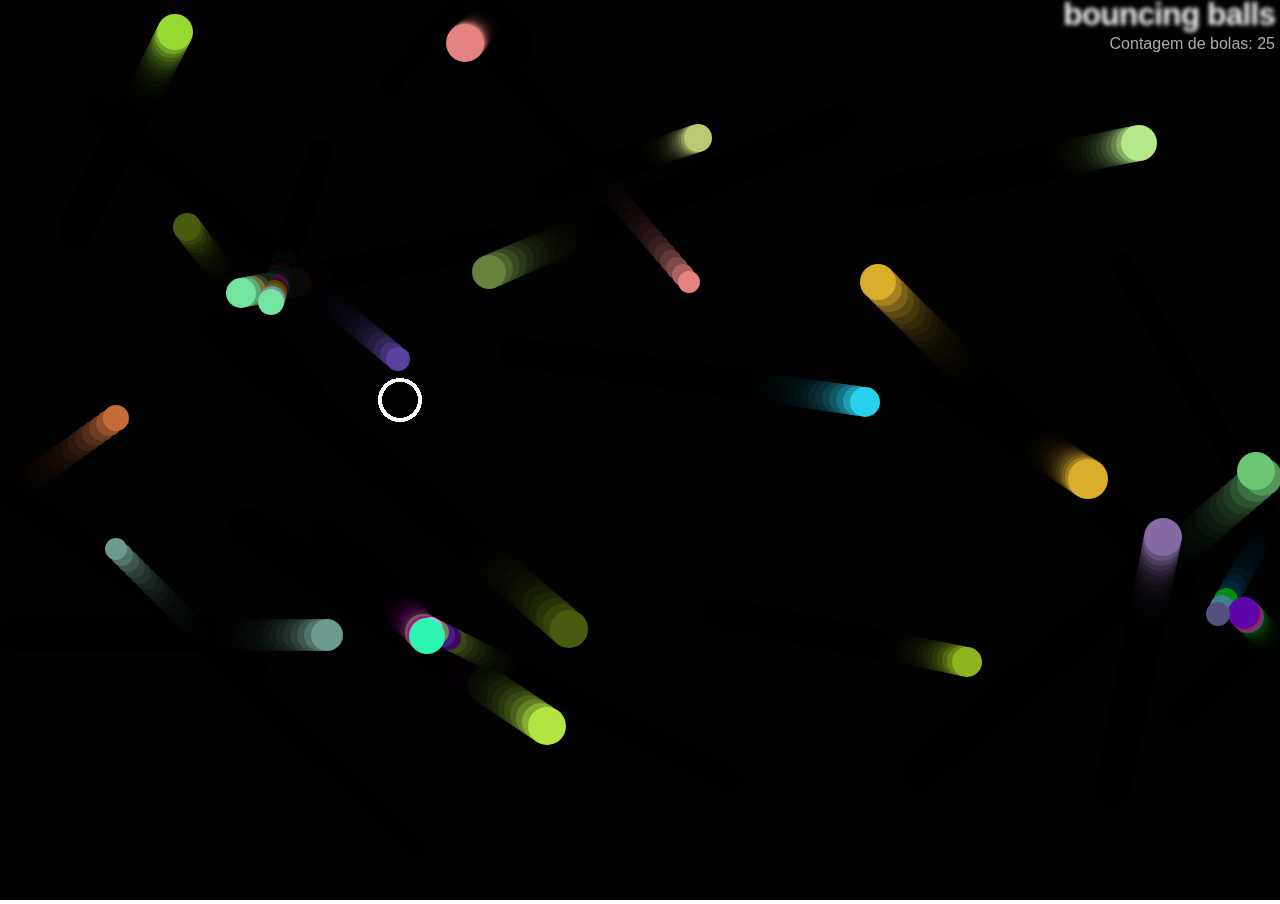
<file: javascript/pratica-objetos/index.html>
<!DOCTYPE html>
<html lang="en-US">
  <head>
    <meta charset="utf-8">
    <meta name="viewport" content="width=device-width">
    <title>Bouncing balls</title>
    <link rel="stylesheet" href="style.css">
  </head>

  <body>
    <h1>bouncing balls</h1>
    <p>Contagem de bolas:</p>
    <canvas></canvas>

    <script src="main.js"></script>
  </body>
</html>
</file>
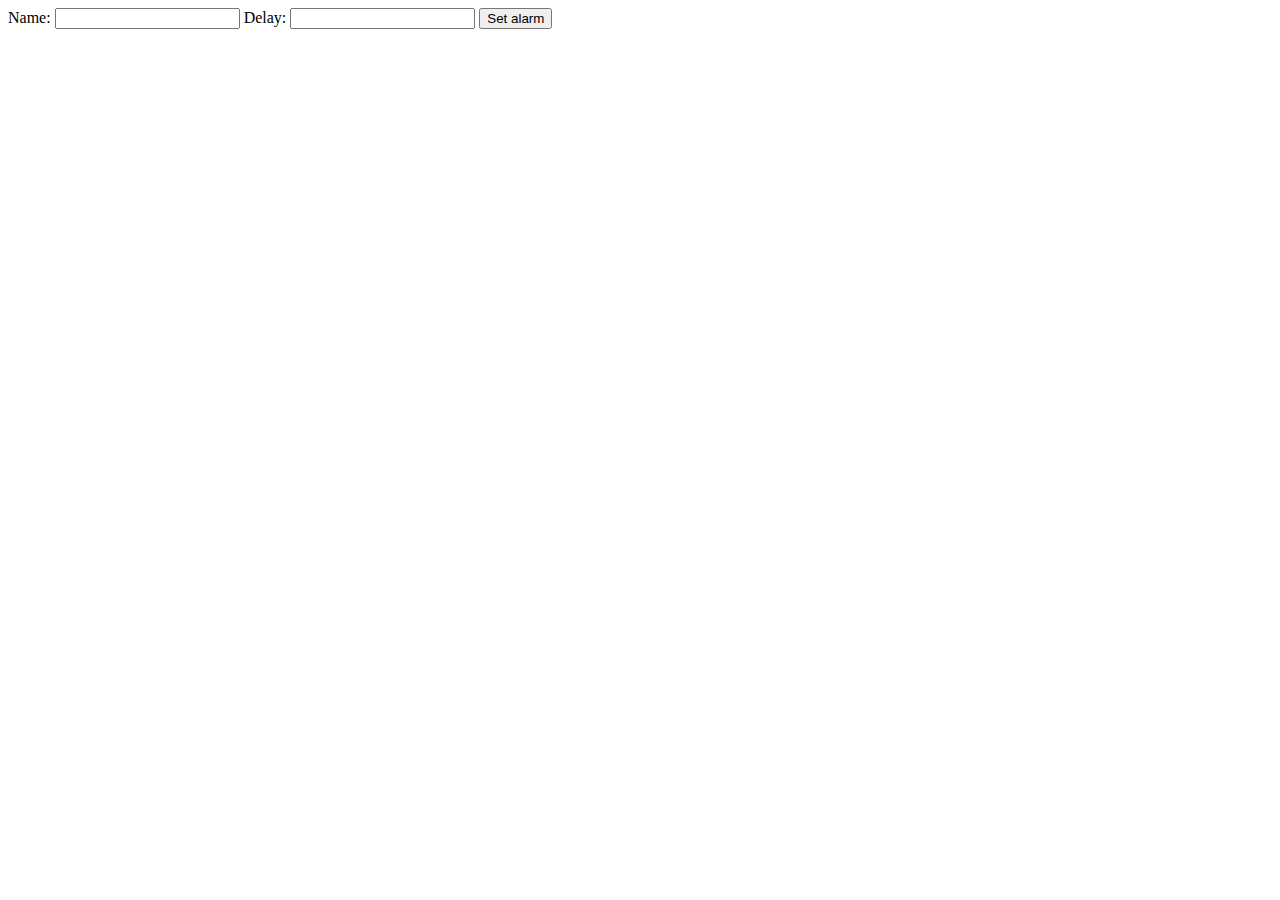
<file: javascript/promises/index.html>
<html>
	<header>

	</header>
	<body>
		<label for="name">Name:</label>
		<input type="text" id="name" name="name">
		<label for="delay">Delay:</label>
		<input type="text" id="delay" name="delay">
		<button id="set-alarm">Set alarm</button>
		<div id="output"></div>
		<script type="text/javascript" src="./main.js"></script>
	</body>
</html>
</file>
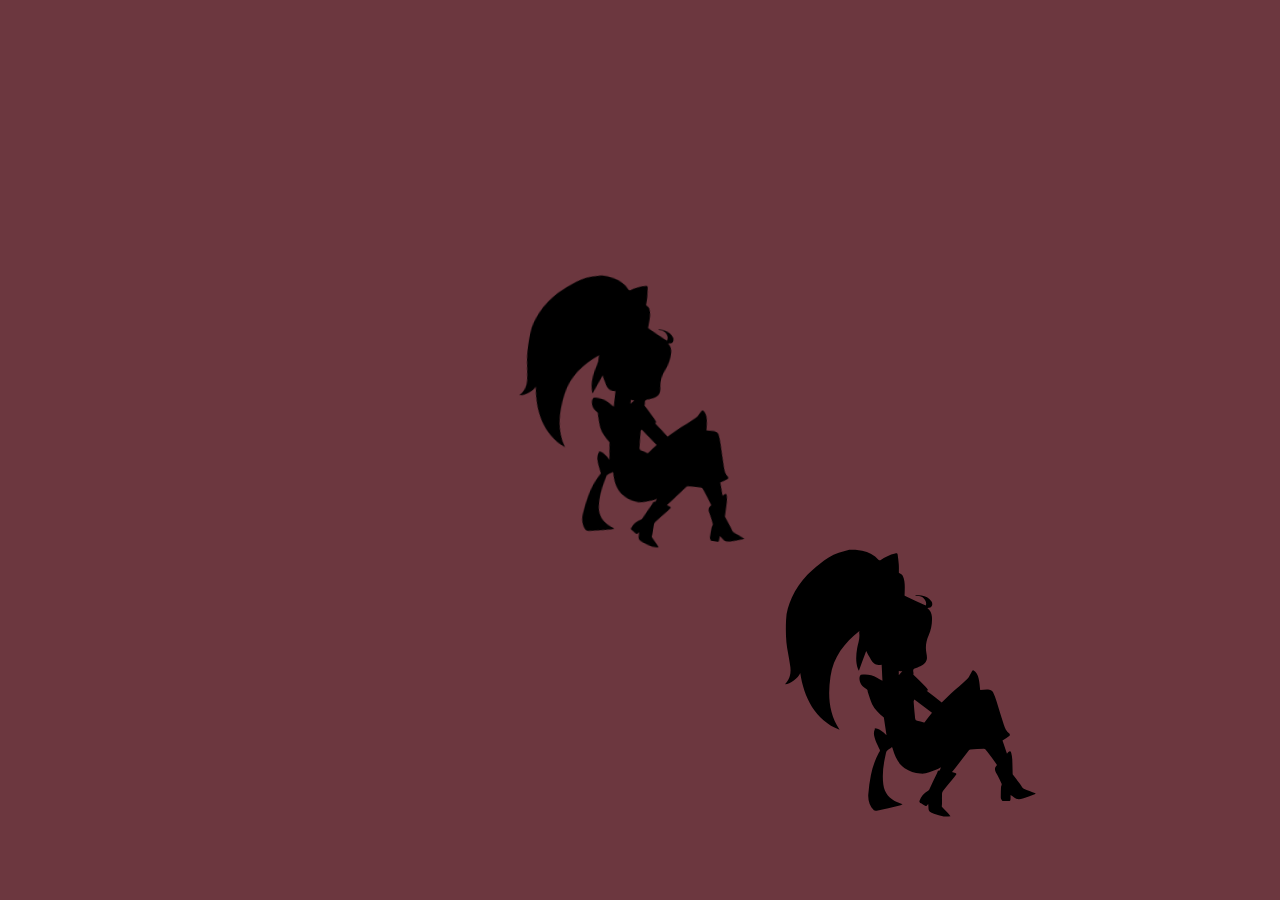
<file: javascript/sequencing-animations/index.html>
<!DOCTYPE html>
<html lang="en-US">
  <head>
    <meta charset="UTF-8">
    <meta name="viewport" content="width=device-width">
    <title>Sequencing animations</title>
    <script type="text/javascript" src="main.js" defer></script>
    <link href="style.css"rel="stylesheet">
  </head>

  <body>

    <div id="alice-container">
      <img id="alice1"  src="alice.svg" role="img" alt="silhouette of crouching long haired character in dress and short boots">
      <img id="alice2"  src="alice.svg" role="img" alt="silhouette of crouching long haired character in dress and short boots">
      <img id="alice3"  src="alice.svg" role="img" alt="silhouette of crouching long haired character in dress and short boots">
    </div>

  </body>

</html>
</file>
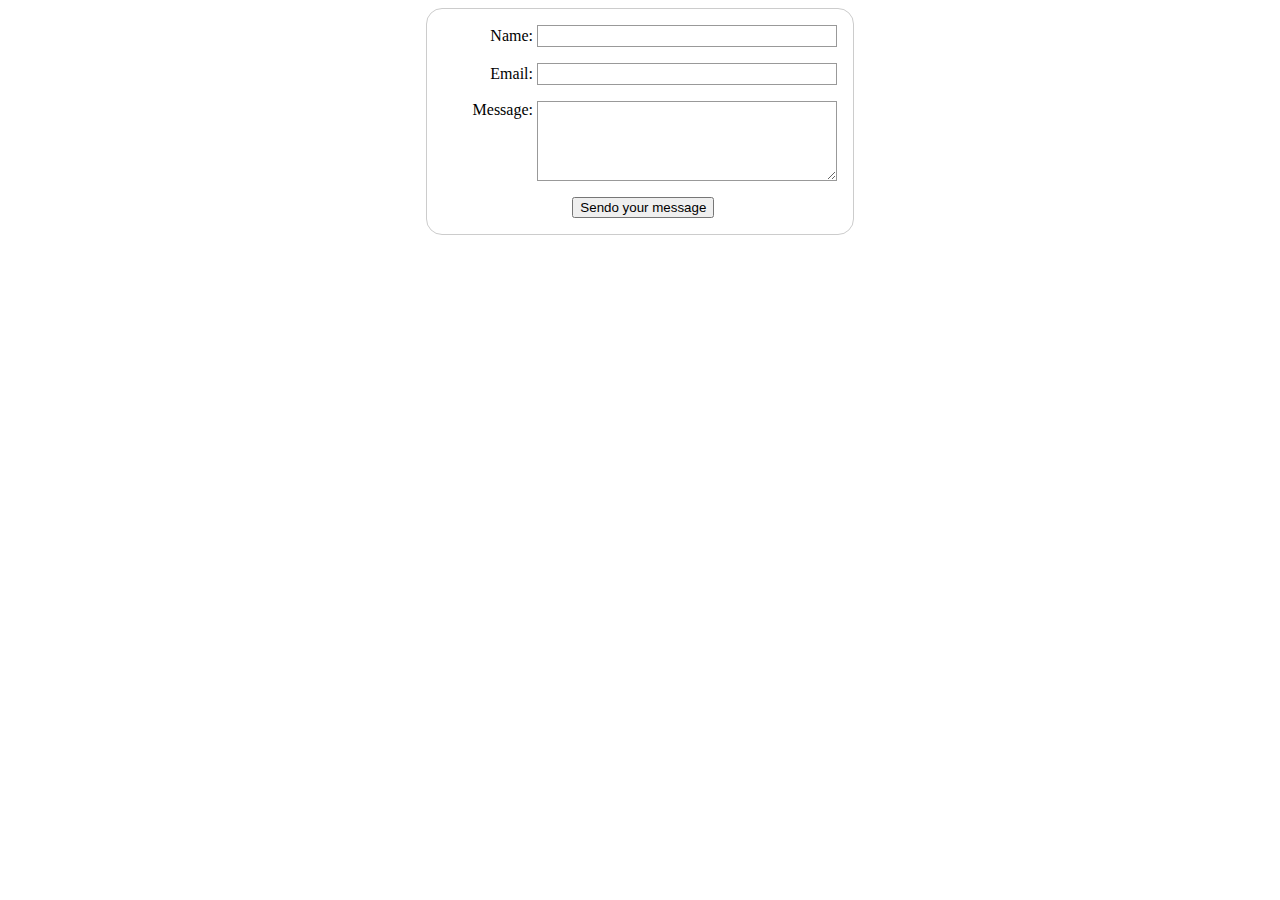
<file: javascript/web-form/index.html>
<!DOCTYPE html>
<html lang="en">
<head>
    <meta charset="UTF-8">
    <meta name="viewport" content="width=device-width, initial-scale=1.0">
    <title>Document</title>

    <style>
        body{
            text-align: center;
        }

        form{
            display: inline-block;
            padding: 1em;
            border: 1px solid #ccc;
            border-radius: 1em;
        }

        ul{
            list-style: none;
            padding: 0;
            margin: 0;
        }

        form li + li{
            margin-top: 1em;
        }

        label{
            display: inline-block;
            min-width: 90px;
            text-align: right;
        }

        input, textarea{
            font: 1em sans-serif;
            width: 300px;
            box-sizing: border-box;
            border: 1px solid #999;
        }

        input:focus,
        textarea:focus{
            border-color: #000;
        }

        textarea{
            vertical-align: top;
            height: 5em;
        }

        .button{
            padding-left: 90px;
        }

        button{
            margin-left: 0.5em;
        }
    </style>
</head>
<body>
    <form action="/my-handling-form-page" method="post">
        <ul>
            <li>
                <label for="name">Name:</label>
                <input type="text" id="name" name="user-name" />
            </li>
            <li>
                <label for="mail">Email:</label>
                <input type="email" id="mail" name="user-email"/>
            </li>
            <li>
                <label for="msg">Message:</label>
                <textarea id="msg" name="user_message"></textarea>
            </li>
            <li>
                <button type="submit">Sendo your message</button>
            </li>
        </ul>
    </form>
</body>
</html>
</file>
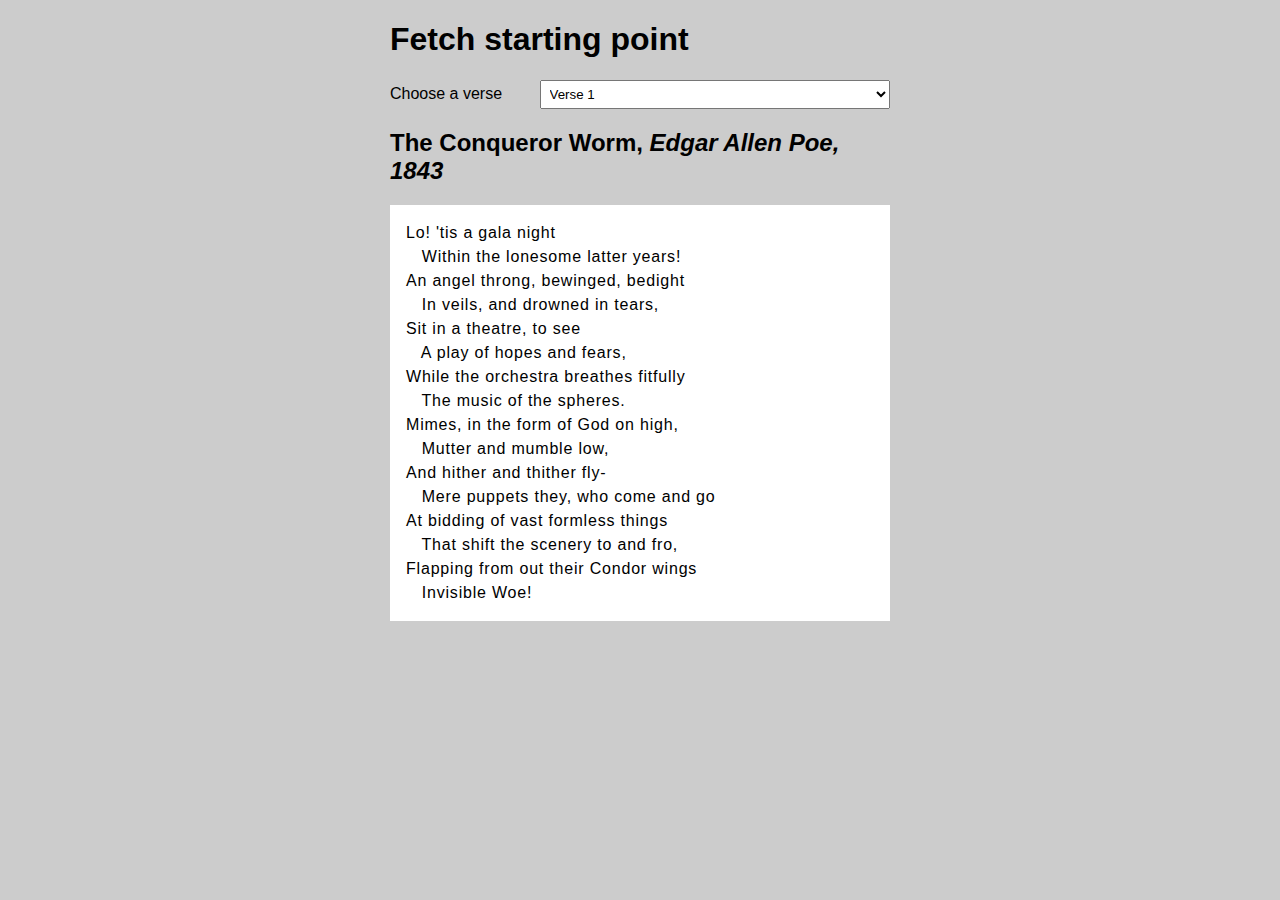
<file: javascript/client-side-web-apis/fetch-api/fetch-start.html>
<!DOCTYPE html>
<html lang="en-US">
  <head>
    <meta charset="utf-8" />
    <meta name="viewport" content="width=device-width, initial-scale=1.0" />

    <title>Fetch starting point</title>

    <style>
      html,
      pre {
        font-family: sans-serif;
      }

      body {
        width: 500px;
        margin: 0 auto;
        background-color: #ccc;
      }

      pre {
        line-height: 1.5;
        letter-spacing: 0.05rem;
        padding: 1rem;
        background-color: white;
      }

      label {
        width: 200px;
        margin-right: 33px;
      }

      select {
        width: 350px;
        padding: 5px;
      }
    </style>
  </head>

  <body>
    <h1>Fetch starting point</h1>

    <form>
      <label for="verse-choose">Choose a verse</label>
      <select id="verse-choose" name="verse-choose">
        <option>Verse 1</option>
        <option>Verse 2</option>
        <option>Verse 3</option>
        <option>Verse 4</option>
      </select>
    </form>

    <h2>The Conqueror Worm, <em>Edgar Allen Poe, 1843</em></h2>

    <pre></pre>

    <script>
      const verseChoose = document.querySelector("select");
      const poemDisplay = document.querySelector("pre");

      verseChoose.addEventListener("change", () => {
        const verse = verseChoose.value;
        updateDisplay(verse);
      });
      
      function updateDisplay(verse) {
        verse = verse.replace(" ", "").toLowerCase();
        const url = `${verse}.txt`;
        
        fetch(url)
          .then((response) => {

            if(!response.ok){
              throw new Error(`HTTP error: ${response.status}`)
            }
            
            return response.text();
          })
          .then((text) => {
            poemDisplay.textContent = text;
          })
          .catch((error) => {
            poemDisplay.textContent = `Could not fetch verse: ${error}`;
          })
      }        
      
      updateDisplay("Verse 1");
      verseChoose.value = "Verse 1";
    </script>
  </body>
</html>
</file>
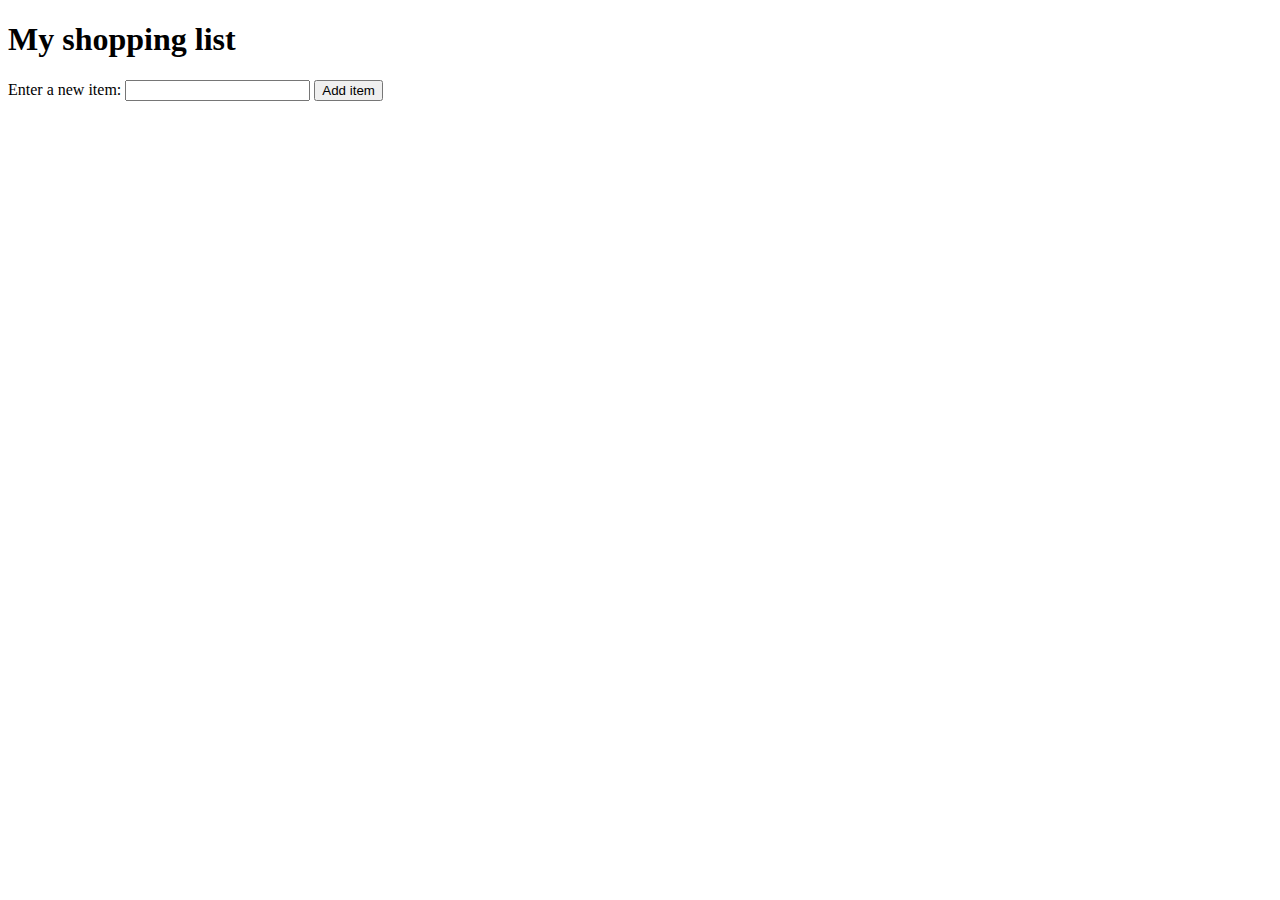
<file: javascript/client-side-web-apis/shopping-list/shopping-list.html>
<!DOCTYPE html>
<html lang="en-US">
  <head>
    <meta charset="utf-8">
    <meta name="viewport" content="width=device-width, initial-scale=1.0">
    <title>Shopping list example</title>
    <style>
      li {
        margin-bottom: 10px;
      }

      li button {
        font-size: 12px;
        margin-left: 20px;
        color: #666;
      }
    </style>
  </head>
  <body>

    <h1>My shopping list</h1>

    <div>
      <label for="item">Enter a new item:</label>
      <input type="text" name="item" id="item">
      <button>Add item</button>
    </div>

    <ul>

    </ul>

    <script>
      const list  = document.querySelector("ul");
      const input = document.querySelector("input");
      const button = document.querySelector("button");

      function addListItemToList(){
        let item = input.value;
        input.value = '';
        
        let listItem = document.createElement("li");
        let itemDescription = document.createElement("span");
        let deleteItemButton = document.createElement("button");
        
        itemDescription.textContent = item;
        deleteItemButton.textContent = 'Delete';

        listItem.appendChild(itemDescription);
        listItem.appendChild(deleteItemButton);
        
        list.appendChild(listItem);

        deleteItemButton.addEventListener('click', () => {
          listItem.remove();
        });

      }
      
      button.addEventListener('click', addListItemToList);
    </script>
  </body>
</html>
</file>
<file: javascript/pratica-objetos/style.css>
html, body {
  margin: 0;
}

html {
  font-family: 'Helvetica Neue', Helvetica, Arial, sans-serif;
  height: 100%;
}

body {
  overflow: hidden;
  height: inherit;
}

h1 {
  font-size: 2rem;
  letter-spacing: -1px;
  position: absolute;
  margin: 0;
  top: -4px;
  right: 5px;

  color: transparent;
  text-shadow: 0 0 4px white;
}

p {
  position: absolute;
  margin: 0;
  top: 35px;
  right: 5px;
  color: #aaa;
}
</file>
<file: javascript/sequencing-animations/style.css>
body {
  background: #6c373f;
  display: flex;
  justify-content: center;
  }

#alice-container {
  width: 90vh;
  display: grid;
  place-items: center;
  grid-template-areas:
    "a1 . ."
    ". a2 ."
    ". . a3";
}

#alice1 {
  grid-area: a1;
}

#alice2 {
  grid-area: a2;
}

#alice3 {
  grid-area: a3;
}
</file>
